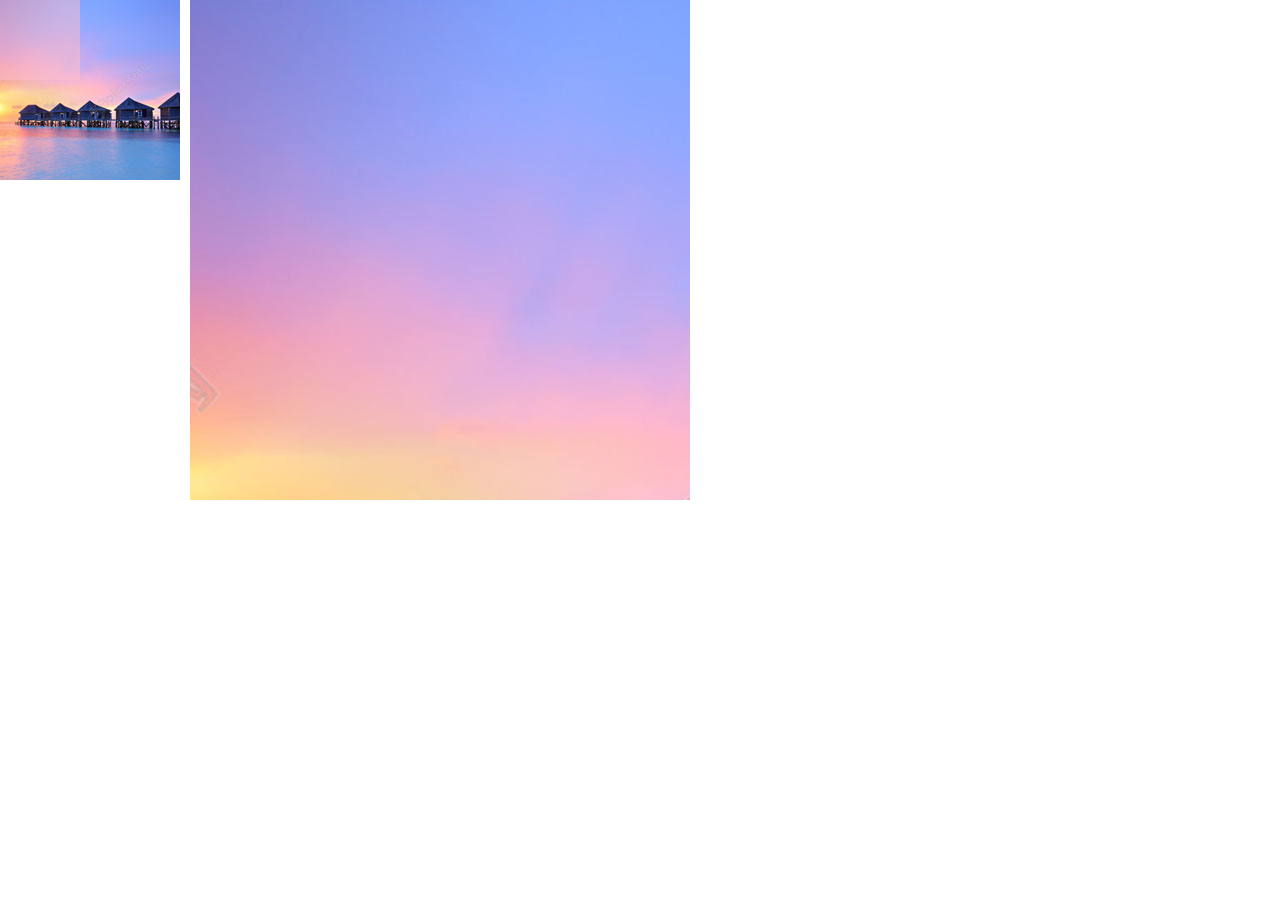
<file: mycase/amplification.html>
<!DOCTYPE html>
<html>
	<head>
		<meta charset="UTF-8">
		<title></title>
		<style>
			*{margin: 0;padding: 0;}
			#box{width: 180px;height: 180px;background: url(img/center0.jpg) no-repeat;
			position: relative;float: left;overflow: hidden;}
			#box1{width: 180px; height: 180px; background: #333333;position: absolute;left: 0;top: 0;opacity: 0;}
			#move{width: 80px; height: 80px;background: pink;opacity: 0.5;position: absolute;left: 0;top: 0;cursor: move;
			display: none;}
			#bigbox{width: 500px;height: 500px;overflow: hidden;margin-left: 10px;float: left;position: relative;}
			#pic{position: absolute;left: 0;top: 0;width: 900px;height: 900px;}
		</style>
	</head>
	<body>
		<div id="box">
			<div id="box1"></div>
			<div id="move"></div>
		</div>
		<div id="bigbox"><img src="img/center1.jpg" id="pic"/></div>
		<script>
			var Box=document.getElementById("box")
			var Box1=document.getElementById("box1")
			var Move=document.getElementById("move")
			var bigBox=document.getElementById("bigbox")
			var Pic=document.getElementById("pic")
			
			var Bw=Box1.offsetWidth-Move.offsetWidth
			var Bh=Box1.offsetHeight-Move.offsetHeight
			
			var Pw=bigBox.offsetWidth-Pic.offsetWidth
			var Ph=bigBox.offsetHeight-Pic.offsetHeight
			
			Box.onmouseover=function(){
				Move.style.display="block"
			}
			Box.onmouseout=function(){
				Move.style.display="none"
			}
			
			Move.onmousedown=function(ev){
				var ev=ev || event
				var dx=ev.clientX-Move.offsetLeft
				var dy=ev.clientY-Move.offsetTop
				
				document.onmousemove=function(ev){
					var ev=ev || event
					var L=ev.clientX-dx
					var T=ev.clientY-dy
					if(T<=0){
						T=0
					}else if(T>=Bh){
						T=Bh
					}
					if(L<=0){
						L=0
					}else if(L>=Bw){
						L=Bw
					}
					Move.style.left=L+"px"
					Pic.style.left=L/Bw*Pw+"px"
					Move.style.top=T+"px"
					Pic.style.top=T/Bh*Ph+"px"
				}
				document.onmouseup=function(){
					document.onmouseup=document.onmousemove=null
				}
			}
		</script>
	</body>
</html>
</file>
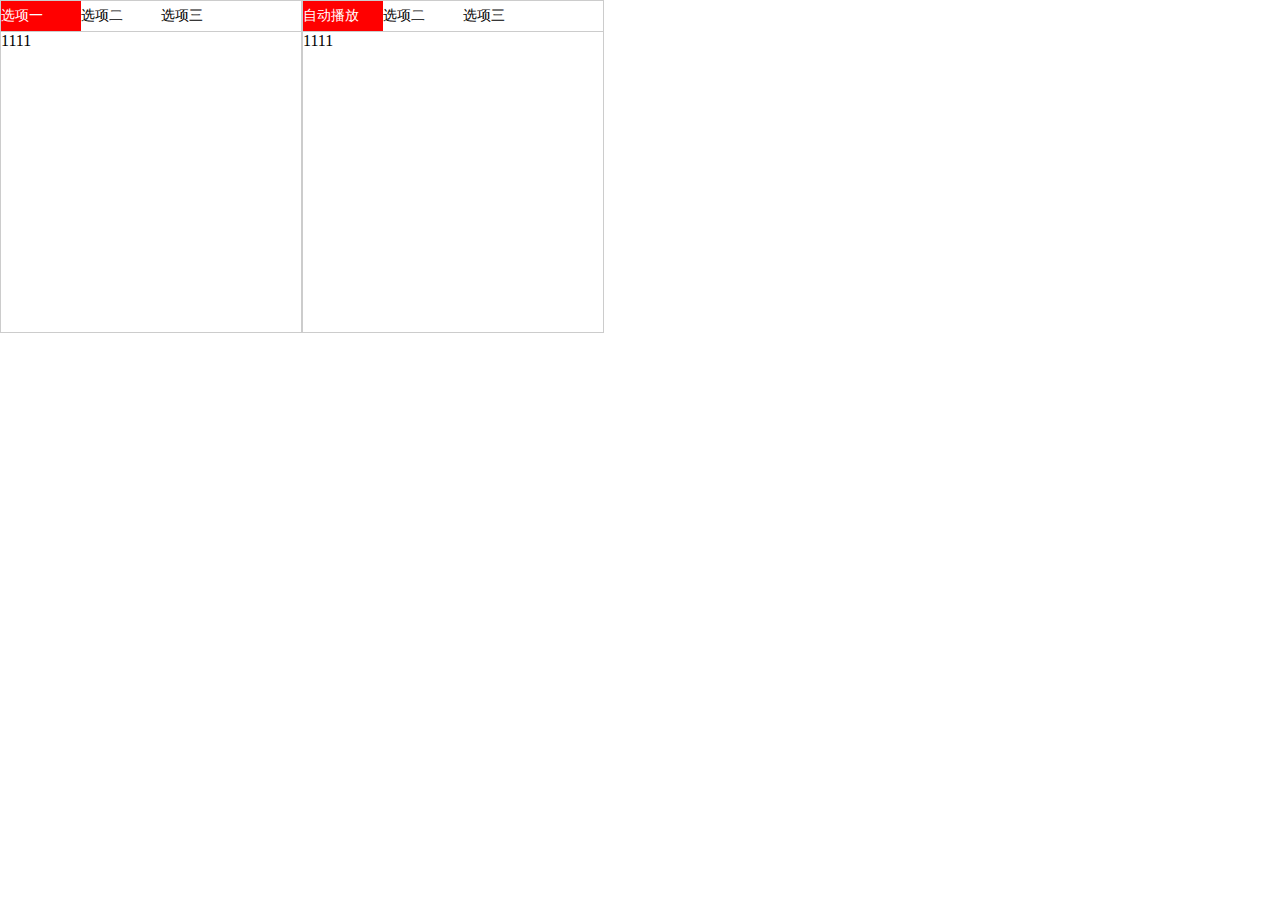
<file: mycase/changecard.html>
<!DOCTYPE html PUBLIC "-//W3C//DTD XHTML 1.0 Transitional//EN" "http://www.w3.org/TR/xhtml1/DTD/xhtml1-transitional.dtd">
<html xmlns="http://www.w3.org/1999/xhtml">
<head>
<meta http-equiv="Content-Type" content="text/html; charset=utf-8" />
<title>无标题文档</title>
<style>
*{
	margin:0;
	padding:0;
	}
li{
	list-style:none;
	}
.tab{
	width:300px;
	margin:0 auto;
	border:1px solid #ccc;
	float: left;
	}
.btn_group {
	border-bottom:1px solid #ccc;
	position:relative
	}
.btn_group li{
	width:80px;
	height:30px;
	line-height:30px;
	font-size:14px;
	cursor:pointer
	}
#icon{
	width:20px;
	height:10px;
	background:#000;
	position:absolute;
	right:-20px
	}
.btn_group li{
	float:left;
	}
.btn_group li.active{
	background:red;
	color:#fff
	}
.cont{
	height:300px;
	display:none
	}
ul{
	overflow: hidden;
}
.clear{ zoom:1}
.clear:after{ content:""; display:block; clear:both;}
</style>
</head>

<body>
<div id="tab" class="tab">
  <ul class="btn_group" >
  	<li class="active">选项一</li>
    <li>选项二</li>
    <li>选项三</li>
  </ul> 
  <div class="cont" style="display:block">1111</div>
  <div class="cont">2222</div>
  <div class="cont">3333</div>
</div>

<div id="tab2" class="tab">
  <ul class="btn_group" >
  	<li class="active">自动播放</li>
    <li>选项二</li>
    <li>选项三</li>
  </ul> 
  <div class="cont" style="display:block">1111</div>
  <div class="cont">2222</div>
  <div class="cont">3333</div>
</div>



<script>
	
	//获取属性
	function Tab(json){
		this.json = json;
		this.oTab= document.getElementById(this.json['id']);
	//	this.oTab= document.getElementsByClassName(this.json['id'])
		this.oUl = this.oTab.getElementsByTagName('ul')[0];
		this.aLis = this.oUl.getElementsByTagName('li');
		this.aCont = this.oTab.getElementsByClassName("cont");
		this.timer = null;
		this.iNum=0;
	}
	//初始化执行函数
	Tab.prototype.init=function(){
		var This = this;
		for(var i=0; i<this.aLis.length;i++){
			this.aLis[i].index=i;
			this.aLis[i][This.json.ev]=function(){
				var LiThis=this;
				This.change(LiThis);//调用对象下的change方法
			}
			
		}
	};
	//点击方法
	Tab.prototype.change=function(LiThis){
		for(var i=0; i<this.aLis.length;i++){
			this.aLis[i].className='';
			this.aCont[i].style.display='none';
		}
		LiThis.className='active';
		this.aCont[LiThis.index].style.display='block';
		
		this.iNum=LiThis.index;
	};
	var t1=new Tab({
		id:'tab',
		ev:'onclick'
	});
	t1.init();
	
	//第二个选项卡继承第一个选项卡的内容
	function extend(son,parents){
		for(var arr in parents){
			son[arr]=parents[arr]
		}
	}
    //继承的方法
	extend(Tab2.prototype,Tab.prototype)
	function Tab2(id){
				Tab.call(this,id)
			}
    //  自动播放
	Tab2.prototype.autoPlay=function(){
		var This = this
		this.timer=setInterval(function(){
			This.iNum++;
			This.iNum%=This.aLis.length;
			for(var i=0; i<This.aLis.length;i++){
				This.aLis[i].className='';
				This.aCont[i].style.display='none';
			}
			This.aLis[This.iNum].className='active';
			This.aCont[This.iNum].style.display='block';
		},1000)
	};
	
		var t2=new Tab2({
		id:'tab2',
		ev:'onclick'
	});
	t2.init();
	t2.autoPlay();
	
</script>
</body>
</html>
</file>
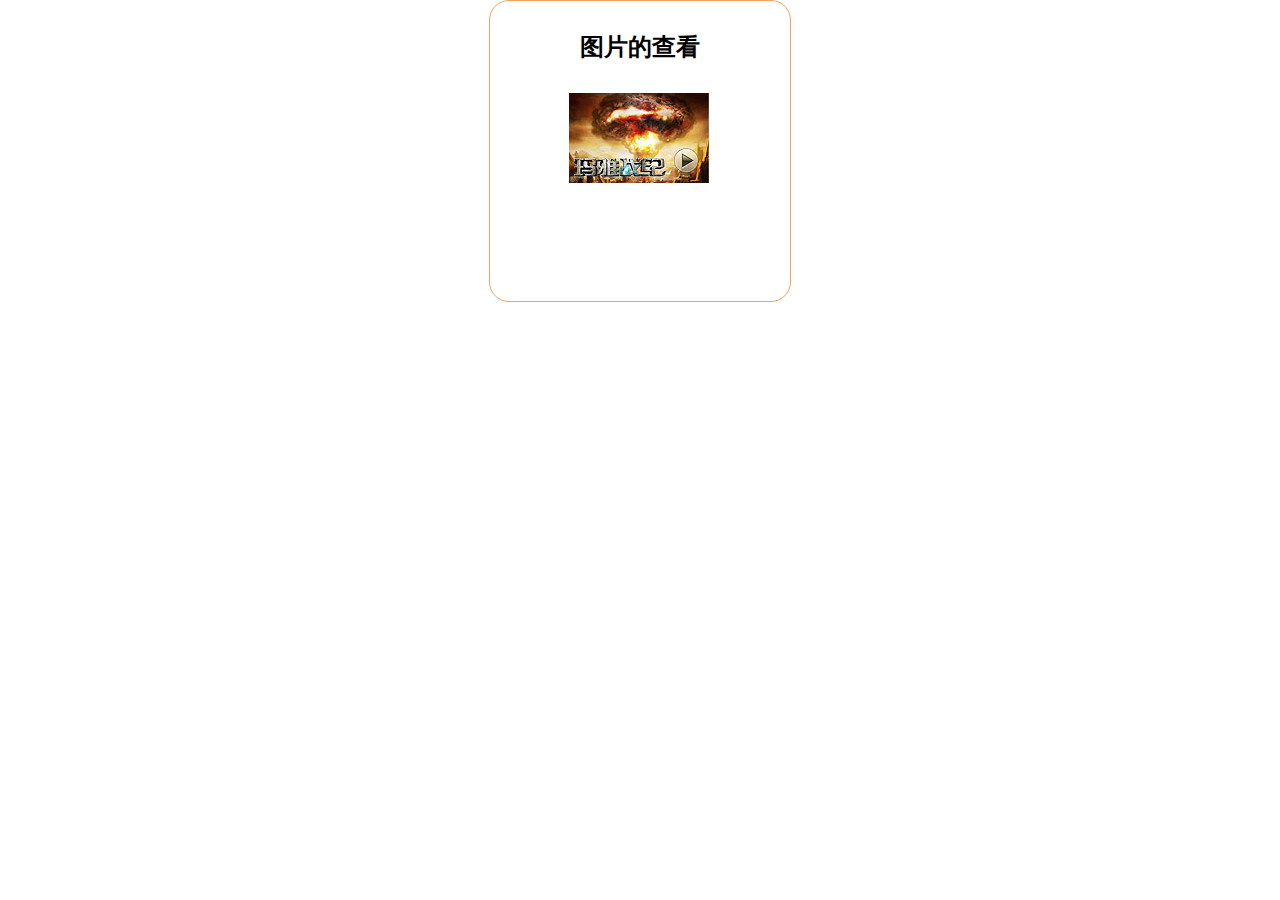
<file: mycase/photo.html>
<!DOCTYPE html>
<html>
	<head>
		<meta charset="UTF-8">
		<title></title>
		<style>
			*{
				padding: 0;
				margin: 0 auto;
			}
			
			#pic{
				width: 142px;
				height: 90px;
				position: relative;
				margin: 0 auto;
			}
			.big_box{
				width: 300px;
				height: 300px;
		        border: 1px solid sandybrown;
		        border-radius: 20px;
			}
			h2{
				text-align: center;
				margin: 30px;
			}
		</style>
	</head>
	<body>
		<div class="big_box">
			<h2>图片的查看</h2>
		
		<div id="pic">
			<img id="oli" src="img/1.jpg"/>
		</div>
		</div>
		<script>
			var Opic=document.getElementById("pic")
			var Oli=document.getElementById("oli")
			var off=false
			var num=1
			Opic.onmousemove=function(ev){
				var ev=ev || window.event
				var moveW=ev.clientX-Opic.offsetLeft
				if(moveW>(Oli.offsetWidth/2)){
					Opic.style.cursor="url('img/arr_right.png'),auto"
					off=true
				}else{
					Opic.style.cursor="url('img/arr_left.png'),auto"
					off=false
				}
			}
			
			Opic.onclick=function(){
				if(off){
					num++;
					if(num>6){
						num=1
					}
					Oli.src='img/'+num+'.jpg'
					
				}
				else{
					num--;
					if(num<=0){
						num=6
					}
					Oli.src='img/'+num+'.jpg'
				}
			}
		</script>
		
	</body>
</html>
</file>
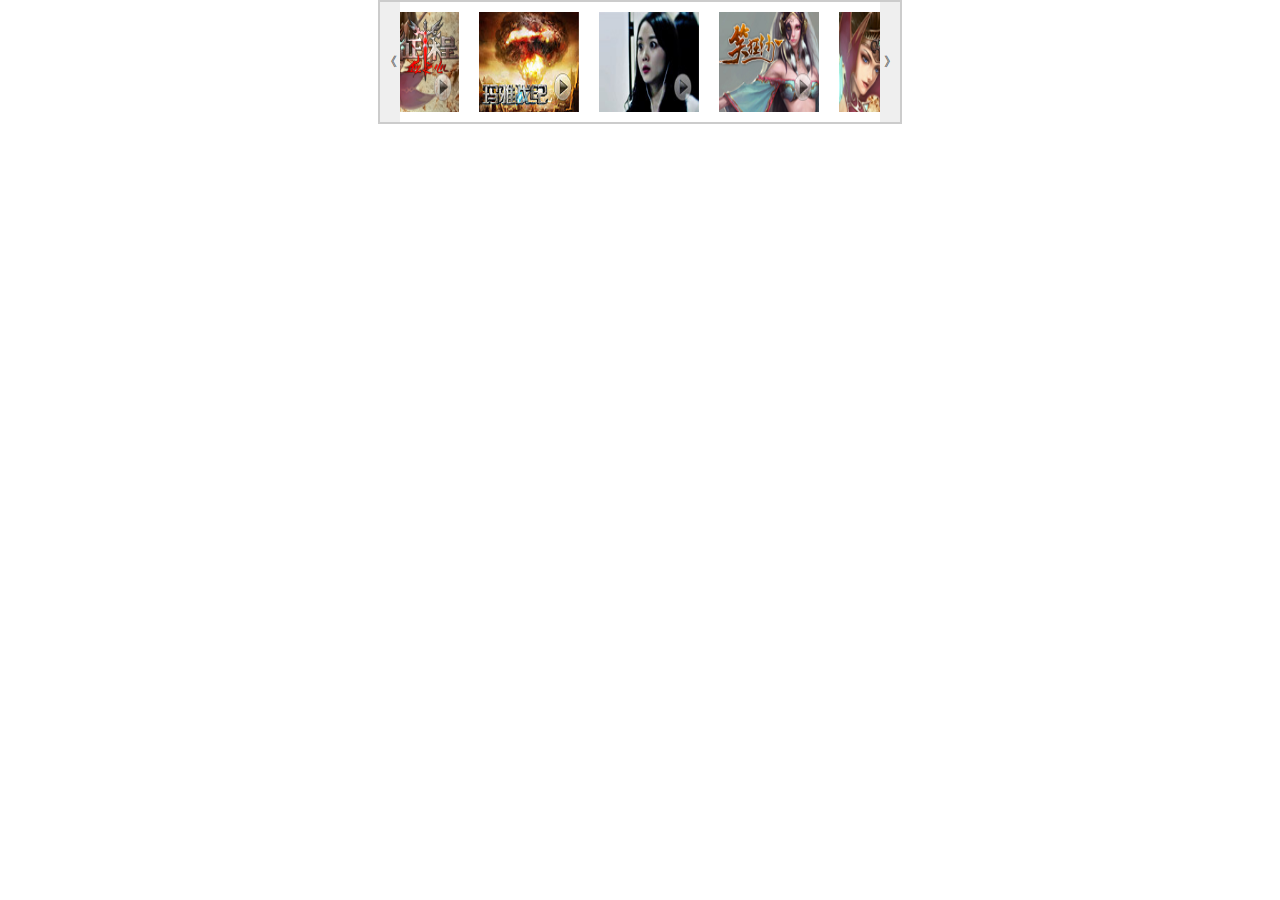
<file: mycase/rolling_seamless.html>
<!DOCTYPE html PUBLIC "-//W3C//DTD XHTML 1.0 Transitional//EN" "http://www.w3.org/TR/xhtml1/DTD/xhtml1-transitional.dtd">
<html xmlns="http://www.w3.org/1999/xhtml">
<head>
<meta http-equiv="Content-Type" content="text/html; charset=utf-8" />
<title>无标题文档</title>
<style>
*{
	margin:0;
	padding:0;
	}
li{
	list-style:none;
	}
#wrap{
	width:520px;
	height:120px;
	border:2px solid #ccc;
	margin:0 auto;
	}
#wrap input{
	width:20px;
	height:120px;
	display:block;
	border:none;
	cursor:pointer;
	float:left;
	
	}
#view{
	width:480px;
	height:120px;
	position:relative;
	float:left;
	overflow:hidden;
	} 
#view ul{
	width:0;
	position:absolute;
	left:0px;
	}
#view ul li{
	width:120px;
	height:120px;
	float:left
}
#view ul li img{
	display:block;
	margin:10px auto;
	}
</style>
</head>

<body>
<div id="wrap">
	<input type="button" value="《" id="btn_left"/>
    <div id="view">
    	<ul id="pic_list">
        	<li><img width="100" height="100" src="img/1.jpg" /></li>
            <li><img width="100" height="100" src="img/2.jpg" /></li>
            <li><img width="100" height="100" src="img/3.jpg" /></li>
            <li><img width="100" height="100" src="img/4.jpg" /></li>
        </ul>
    </div>
    <input type="button" value="》" id="btn_right"/>
</div>
<script>
	var oWrap = document.getElementById("view");
	var oUl=document.getElementById("pic_list");
	var aLis=oUl.getElementsByTagName("li");
	var oBtnLeft = document.getElementById("btn_left");
	var oBtnRight = document.getElementById("btn_right");
	var timer=null;
	var Num=3;
	oUl.innerHTML+=oUl.innerHTML;
	oUl.style.width=aLis[0].offsetWidth*aLis.length+'px';
	
	function autoPlay(){
		timer=setInterval(function(){
			if(oUl.offsetLeft==-(oUl.offsetWidth/2)){
				oUl.style.left=0;
			}else if(oUl.offsetLeft>0){
				oUl.style.left=-(oUl.offsetWidth/2)+'px';
			}
			oUl.style.left=oUl.offsetLeft+Num+'px';
		},30)
	};
	autoPlay();
	
	oBtnLeft.onclick=function(){
		Num=-3;	
	};
	
	oBtnRight.onclick=function(){
		Num=3;		
	};
	
	oWrap.onmouseover=function(){
		clearInterval(timer);
	};
	oWrap.onmouseout=function(){
		autoPlay();
	}
	
</script>
</body>
</html>
</file>
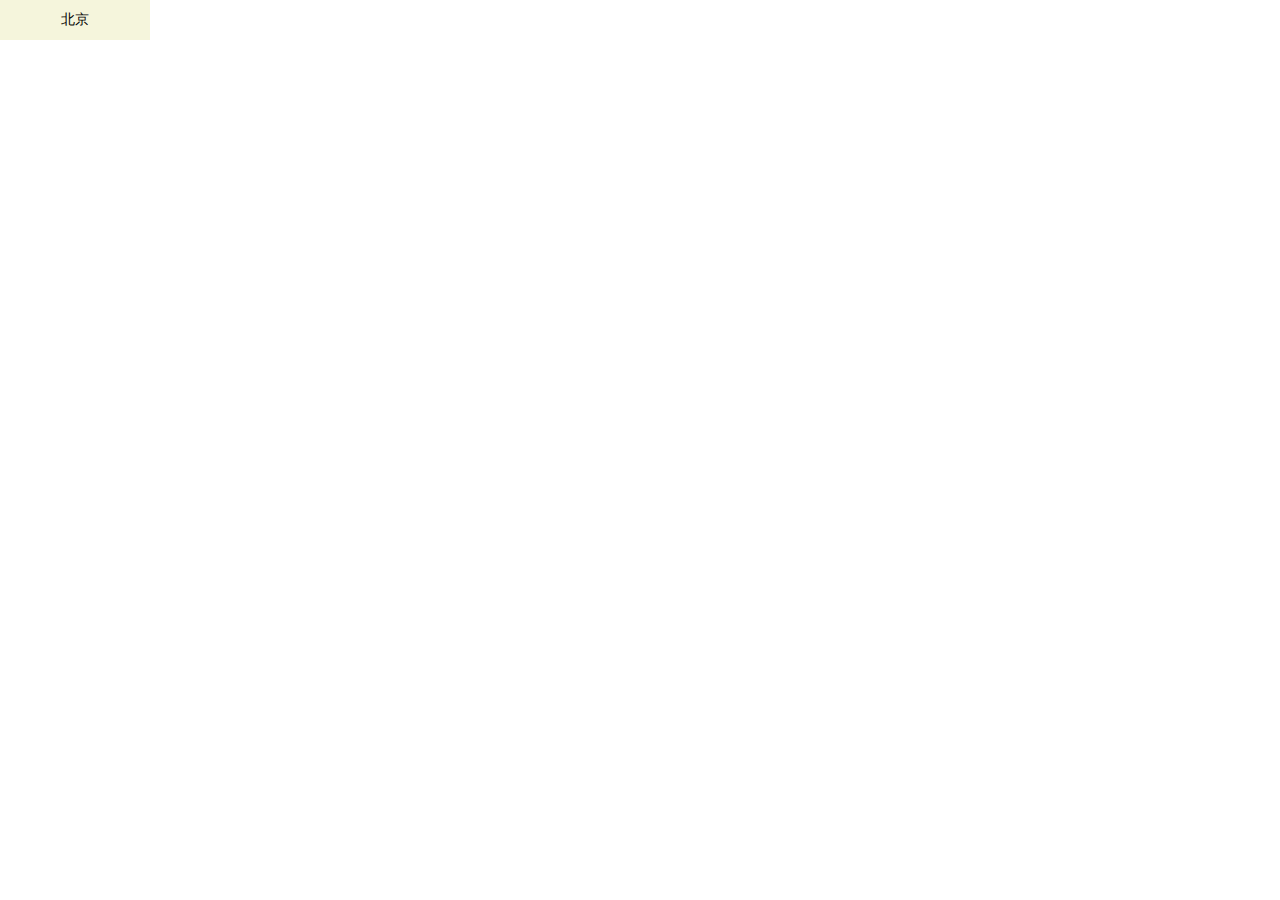
<file: mycase/select.html>
<!DOCTYPE html>
<html>
	<head>
		<meta charset="UTF-8">
		<title></title>
		<style>
			*{
				padding: 0;
				margin: 0;
				font-size: 14px;
				font-family: "微软雅黑";
			}
			#top{
				width: 150px;
				height: 40px;
				background: #F5F5DC;
				line-height: 40px;
				text-align: center;
			}
			.dialog{
				width: 150px;
				height: 120px;
				background: #FFE4C4;
				padding: 0;
				margin: 0;
			}
			ul{
				padding: 0;
				margin: 0;
			}
			ul li{
				list-style: none;
				width: 150px;
				height: 40px;
				text-align: center;
                line-height: 40px;
			}
			ul li:hover{
				background: mistyrose;
			}
		</style>
	</head>
	<body>
		<div id="top">北京</div>
		
			<!--<ul class="dialog">
				<li>上海</li>
				<li>杭州</li>
				<li>武汉</li>
			</ul>-->
		
		<script>

			document.getElementById("top").onclick=function(){
				
				var s = new  Select();
			    s.init({
					data:['北京','上海','杭州'],
					
			    })
			}
			//构造一个Select
			function Select(obj){
				this.obj=obj
				this.default={
					data:['北京','上海','杭州'],
					
				}
			}
			
			//初始化
			Select.prototype.init=function(options){
				extend(this.default,options)
				
		        this.creatediv()
				this.clicks()
			
				
			}
			
			
			//点击创建
			Select.prototype.creatediv=function(){
				var This=this
				this.ocrebox=document.createElement("ul")
		   	    this.ocrebox.className="dialog"
		     	this.ocrebox.innerHTML=
		    	`<li>`+this.default.data[0]+`</li><li>`+this.default.data[1]+`</li><li>`+this.default.data[2]+`</li>`
		   	
		   	    document.body.appendChild(this.ocrebox)
			}
			
			//点击传值
			Select.prototype.clicks=function(){
				var This=this
				var top=document.getElementById("top")
                var oul=document.getElementsByClassName('dialog')
                var oLis=this.ocrebox.children
            
//                  alert(oLis[1].innerHTML)
                for(var i=0; i<oLis.length ;i++){
                	oLis[i].onclick=function(){
                		top.innerHTML=this.innerHTML
                		document.body.removeChild(This.ocrebox)
                	}
                	
                	
                }

				
			}
			
			function extend(obj1,obj2){
				for(var arr in obj2){
					obj1[arr]=obj2[arr]
				}
			}
		</script>
	</body>
</html>
</file>
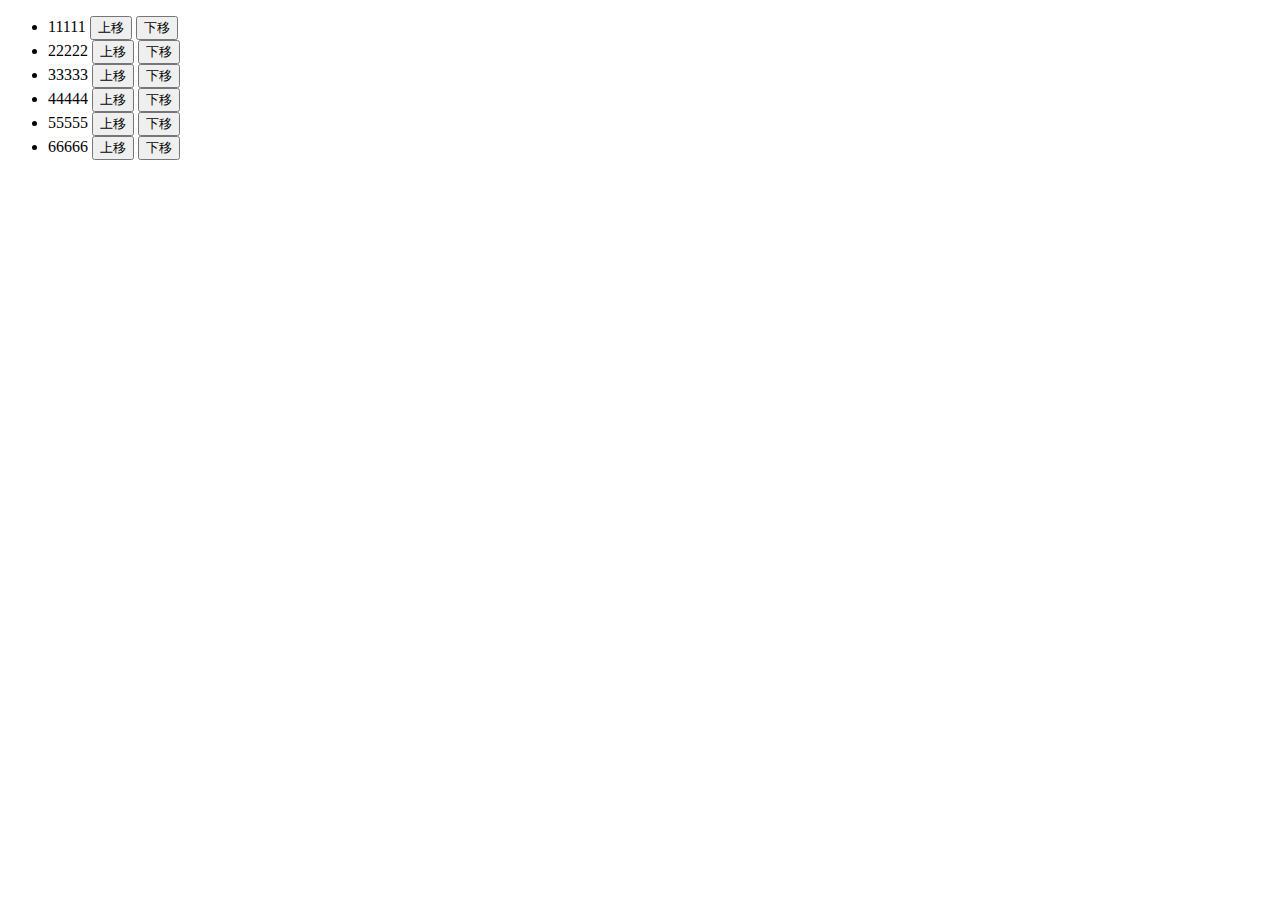
<file: mycase/up_down.html>
<!DOCTYPE html>
<html>
	<head>
		<meta charset="UTF-8">
		<title></title>
	</head>
	<body>
     <ul id="content">
     	<li>11111 <input type="button" value="上移"/> <input type="button" value="下移"></li>
     	<li>22222 <input type="button" value="上移"/> <input type="button" value="下移"></li>
     	<li>33333 <input type="button" value="上移"/> <input type="button" value="下移"></li>
     	<li>44444 <input type="button" value="上移"/> <input type="button" value="下移"></li>
     	<li>55555 <input type="button" value="上移"/> <input type="button" value="下移"></li>
     	<li>66666 <input type="button" value="上移"/> <input type="button" value="下移"></li>
     </ul>
     
     <script>
     	var Ocon=document.getElementById("content")
     	var Obtn=document.getElementsByTagName("input")
     	
     	   
     	for( var i=0;i<Obtn.length;i++){
     		
     		Obtn[i].index=i
     		Obtn[i].onclick=function(){
     		if(this.index%2==0){
     			//下
     			if(first(Ocon)==this.parentNode){
     				alert(" 到头了")
     				return
     			}Ocon.insertBefore(this.parentNode, before(this.parentNode));

     		}else{
     			if(last(Ocon)==this.parentNode){
     				alert("到尾了")
     				return
     			}
     				Ocon.insertBefore(next(this.parentNode),this.parentNode)
     			
     		}
     			
     		}
     		 	
     	function first(obj){
     		return obj.firstElementChild || obj.firstChild
     	}
     	function last(obj){
     		return obj.lastElementChild || obj.lastChild
     	}
     	function next(obj){
     		return obj.nextElementSibling || obj.nextSibling
     	}
     	function before(obj){
     		return obj.previousElementSibling || obj.previousSibling
     	}
     		
     	}
    
     </script>
     
	</body>
</html>
</file>
